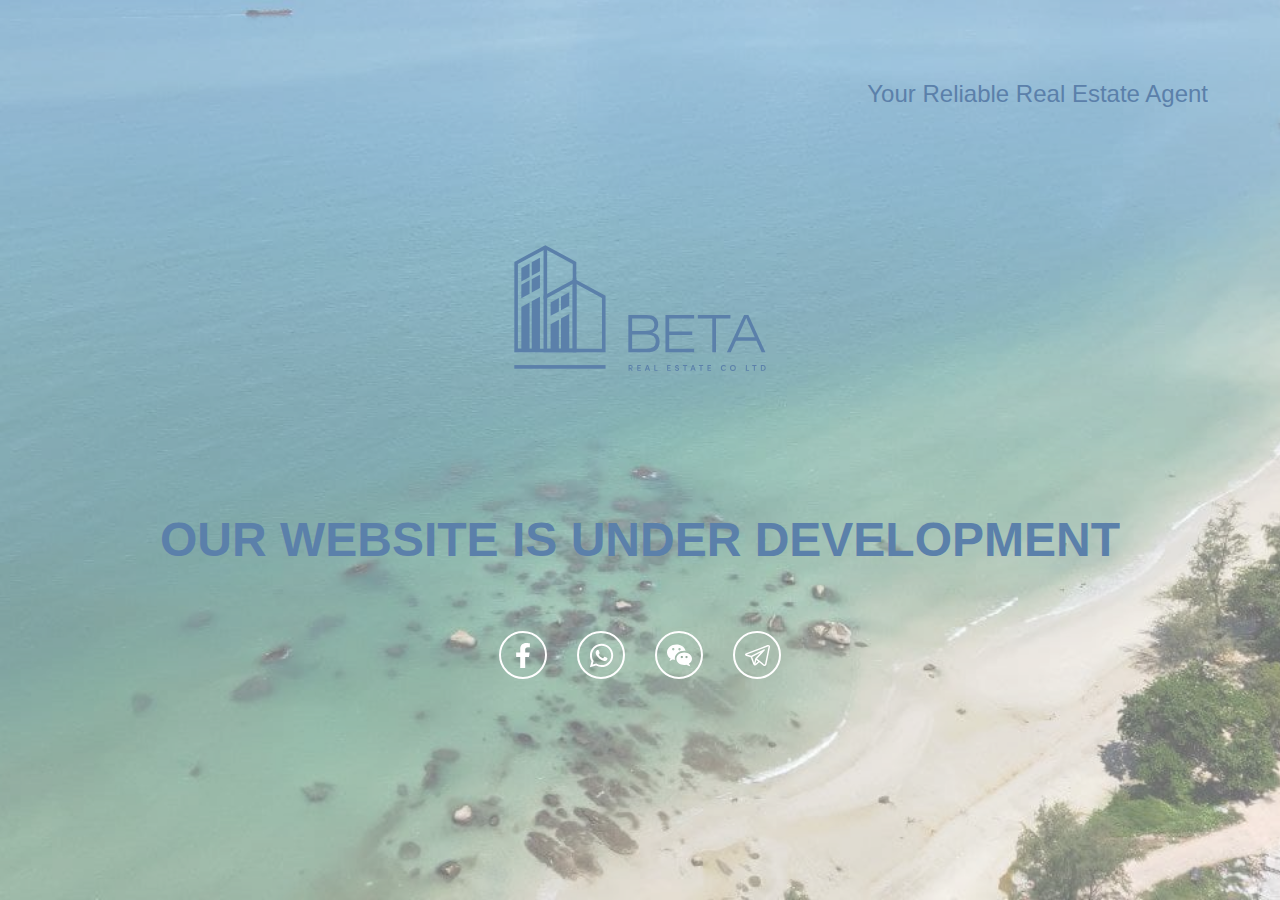
<file: index.html>
<!DOCTYPE html><html lang="en"><head><meta charset="UTF-8"><meta http-equiv="X-UA-Compatible" content="IE=edge"><meta name="viewport" content="width=device-width,initial-scale=1"><title>Beta Real Estate - Your Reliable Real Estate Agent</title><link rel="stylesheet" href="css/style.min.css"></head><body><section class="development"><div class="container"><header class="header"><div class="header__text">Your Reliable Real Estate Agent</div></header><div class="development__wrapper"><a href="index.html" class="development__logo"><img src="icons/logo.svg" alt="Beta Logo"></a><h1 class="development__text">Our website is under development</h1></div><div class="footer"><a href="https://facebook.com/SihanoukvillePropertyPages" target="_blank" rel="noopener noreferrer" class="footer__social-item"><img src="icons/facebook.svg" alt="facebook"></a><a href="https://wa.me/85510328800" target="_blank" rel="noopener noreferrer" class="footer__social-item"><img src="icons/whatsapp.svg" alt="whatsapp"></a><a href="wechat.html" target="_blank" rel="noopener noreferrer" class="footer__social-item"><img src="icons/wechat.svg" alt="wechat"></a><a href="https://t.me/BetaCambodia" class="footer__social-item" target="_blank" rel="noopener noreferrer"><img src="icons/telegram.svg" alt="telegram"></a></div></div></section></body></html>
</file>
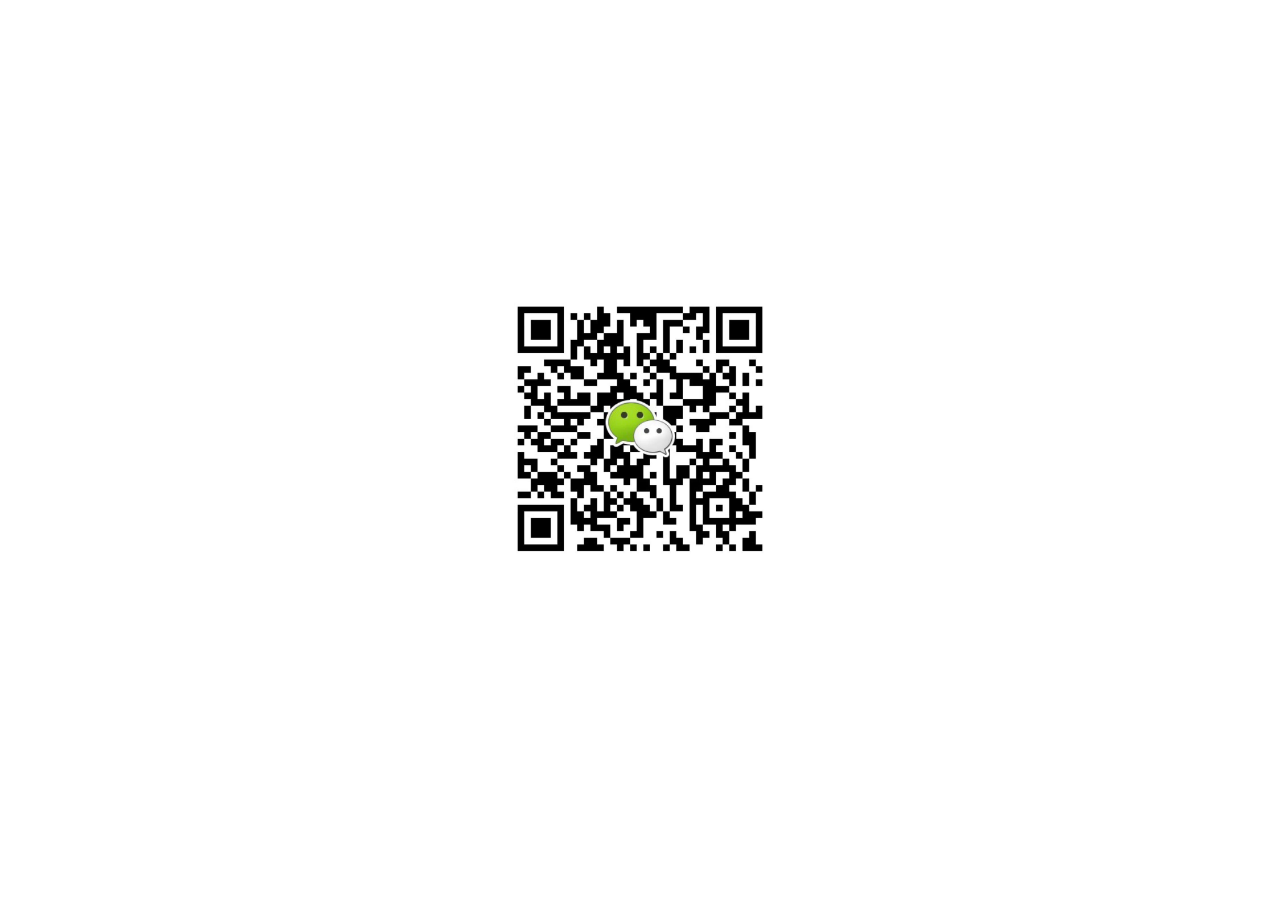
<file: wechat.html>
<!DOCTYPE html><html lang="en"><head><meta charset="UTF-8"><meta http-equiv="X-UA-Compatible" content="IE=edge"><meta name="viewport" content="width=device-width,initial-scale=1"><title>Beta Real Estate - Your Reliable Real Estate Agent</title><link rel="stylesheet" href="css/style.min.css"></head><body><section class="wechat"><div class="container"><div class="wechat__img"><img src="img/wechatqr.jpg" alt="Wechat QR Code"></div></div></section></body></html>
</file>
<file: css/style.min.css>
*,:after,:before{font-family:'Museo Sans Cyrl',sans-serif;margin:0;padding:0;border:0;box-sizing:border-box;overflow:hidden}.container{max-width:1200px;margin:0 auto}.development{height:100vh}.development::before{content:'';position:absolute;top:-40%;right:0;left:0;bottom:0;background-image:url(../img/beach_view2.jpg);background-size:cover;background-repeat:no-repeat;background-position:top center;opacity:.6;z-index:-1}.development__wrapper{display:flex;flex-direction:column;align-items:center;margin-bottom:4em}.development__logo img{width:25em}.development__text{text-transform:uppercase;text-align:center;font-size:3em;color:#5b80aa}.header{display:flex;justify-content:flex-end;align-items:center;padding:5em 2em 0}.header__text{color:#5b80aa;font-size:1.5em;font-weight:500;text-align:center}.footer{display:flex;justify-content:center;align-items:center}.footer__social-item{display:flex;justify-content:center;align-items:center;width:3rem;height:3rem;border:2px solid #fff;border-radius:100%;margin:0 15px}.footer__social-item img{height:25px}@media (max-width:992px){.header{padding:3em 2em 0}.header__text{font-size:1.25em}.development__wrapper{margin-bottom:3em}.development__logo img{width:20em}.development__text{font-size:2.25em}}@media screen and (max-width:768px){.header__text{font-size:1em}.development__wrapper{margin-bottom:3em}.development__logo img{width:15em}.development__text{font-size:1.5em}.footer__social-item{width:2.5rem;height:2.5rem}.footer__social-item img{height:20px}}@media screen and (max-width:575px){.header{justify-content:center}}.wechat{height:100vh;display:flex;justify-content:center;align-items:center}.wechat__img{height:20em;width:20em}.wechat__img img{width:100%}
</file>
